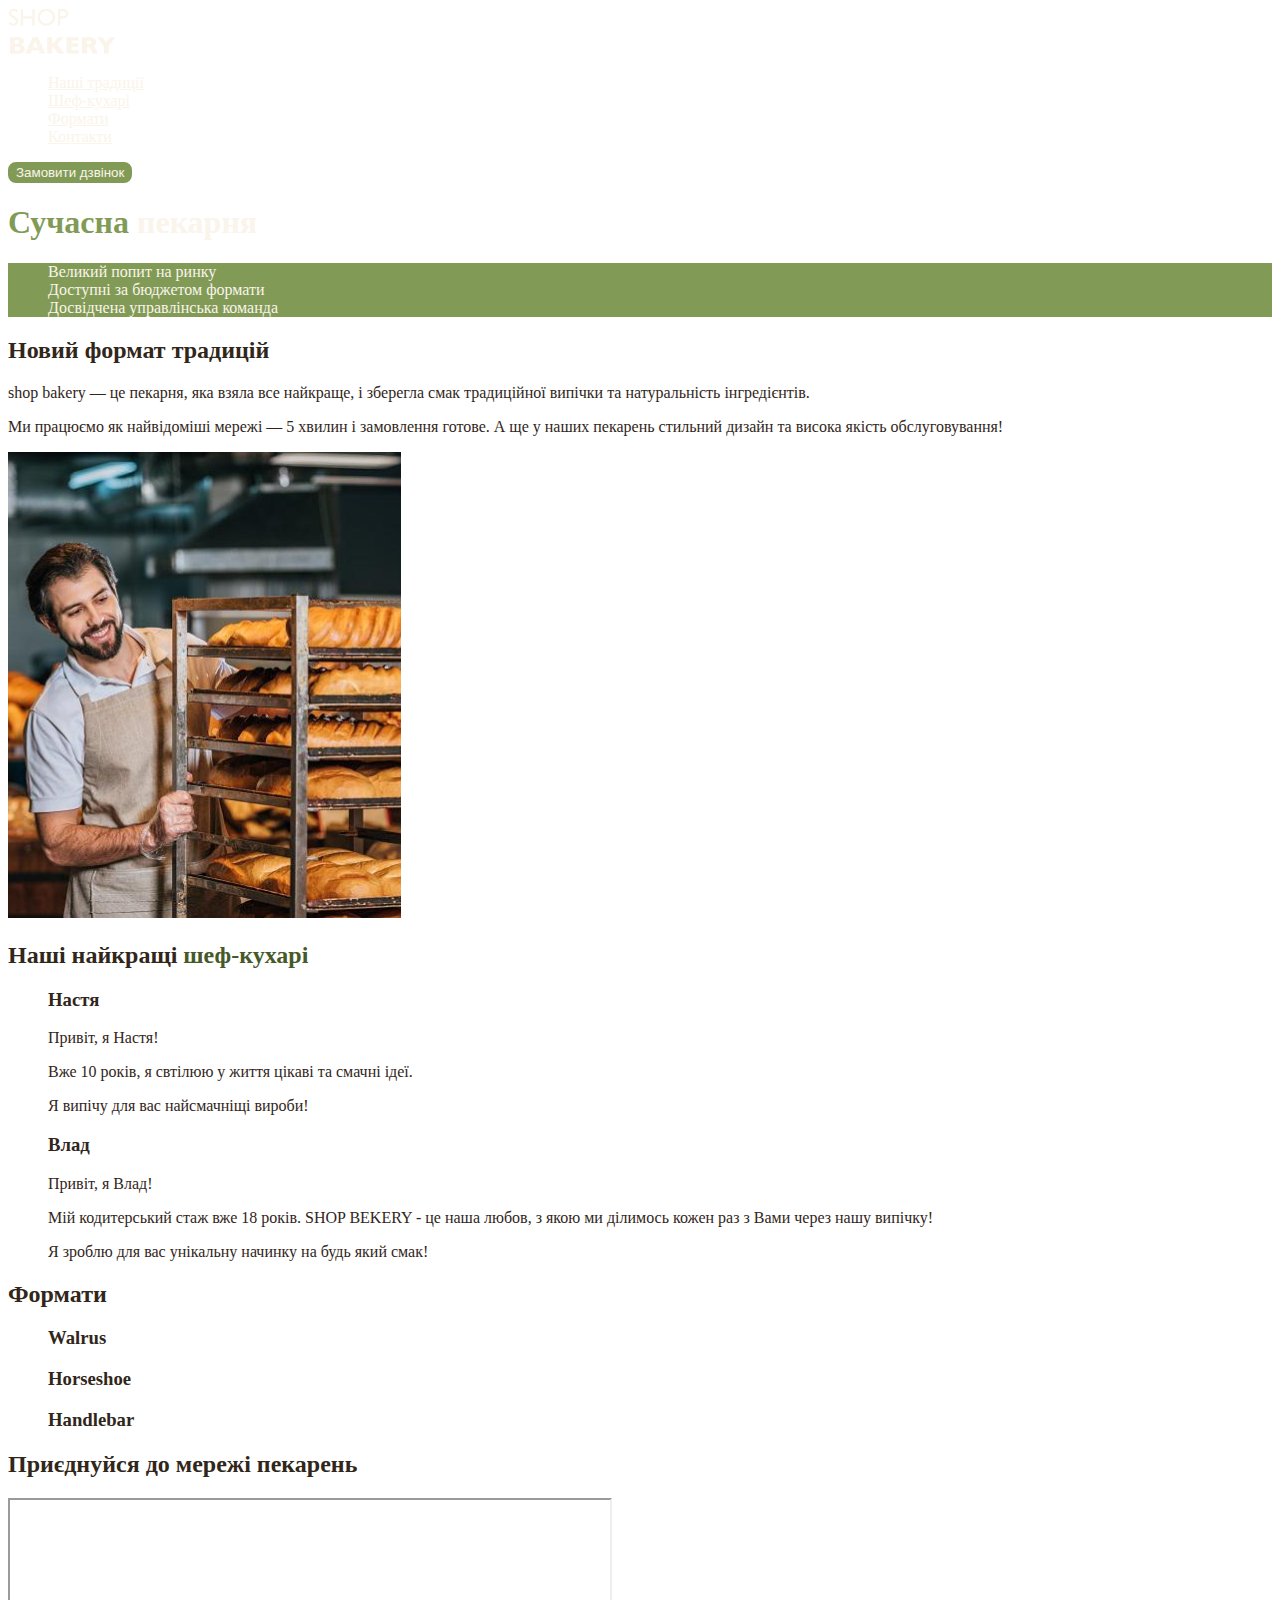
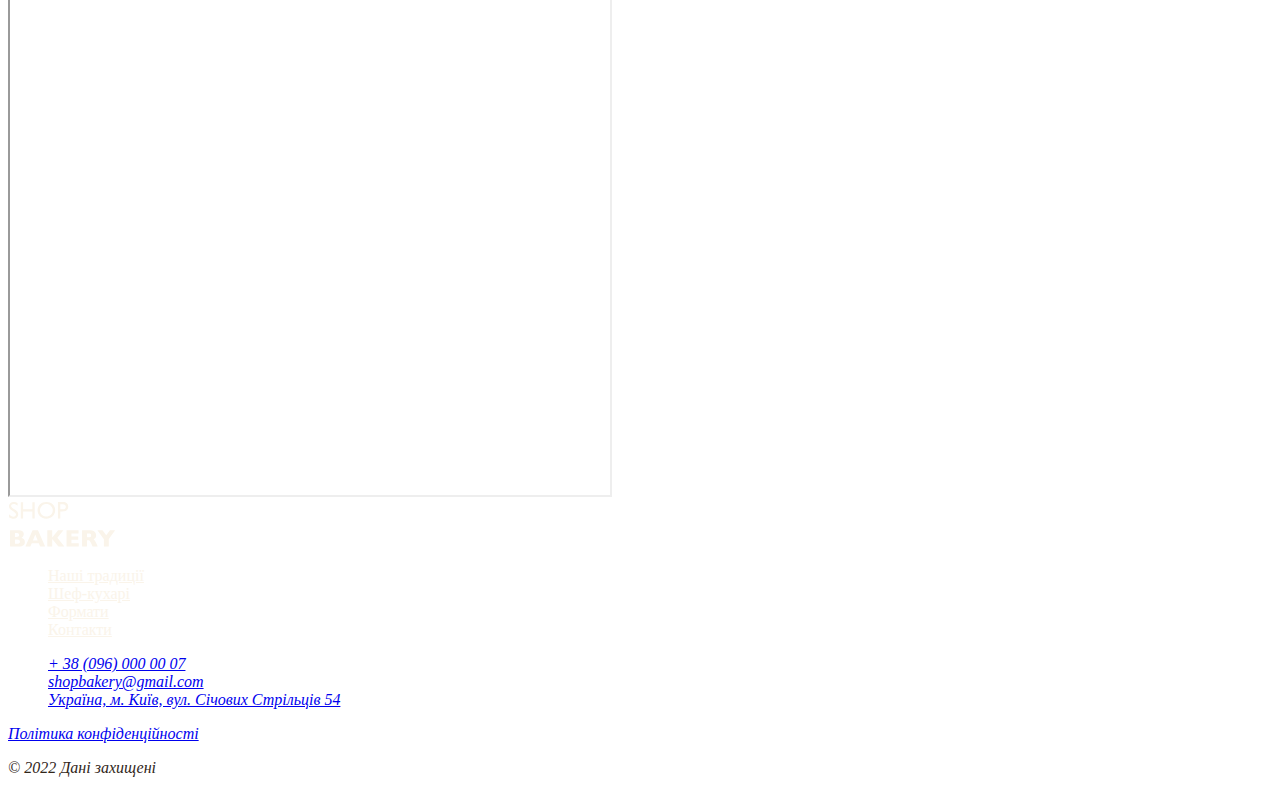
<file: index.html>
<!DOCTYPE html>
<html lang="uk">
  <head>
    <meta charset="UTF-8" />
    <meta http-equiv="X-UA-Compatible" content="IE-edge" />
    <meta name="viewport" content="width=device-width, initial-scale=1.0" />
    <title>Сучасна пекарня</title>
    <!--
   <style>
      h1 {
        background-color: blueviolet;
      }
    </style>
-->
    <link rel="stylesheet" href="./css/styles.css" />
  </head>
  <body>
    <header>
      <nav>
        <a href="/">
          <img src="./images/logo.svg" alt="Логотип Сучасна пекарня" />
          <!--
            <img
            src="https://picsum.photos/id/237/200/300"
            alt="Логотип Сучасна пекарня"
          />
            -->
        </a>
        <ul>
          <li><a class="link" href="#tradic">Наші традиції</a></li>
          <li><a class="link" href="#shef">Шеф-кухарі</a></li>
          <li><a class="link" href="#format">Формати</a></li>
          <li><a class="link" href="#cont">Контакти</a></li>
        </ul>
        <!--<button class="button" type="button" disabled>Замовити дзвінок</button>-->
        <button class="button" type="button">Замовити дзвінок</button>
      </nav>
    </header>

    <main>
      <section class="main-section">
        <!-- <h1 style="color: rgb(227, 194, 145)">Сучасна пекарня</h1>-->
        <h1 class="hero-title"><span class="accent">Сучасна</span> пекарня</h1>
      </section>
      <section id="tradic">
        <ul class="adv-list">
          <li>Великий попит на ринку</li>
          <li>Доступні за бюджетом формати</li>
          <li>Досвідчена управлінська команда</li>
        </ul>
        <h2 class="sec-title">Новий формат традицій</h2>
        <p>
          <span>shop bakery</span> — це пекарня, яка взяла все найкраще, і
          зберегла смак традиційної випічки та натуральність інгредієнтів.
        </p>
        <p>
          Ми працюємо як найвідоміші мережі —
          <span>5 хвилин і замовлення готове.</span> А ще у наших пекарень
          стильний дизайн та висока якість обслуговування!
        </p>
        <img
          src="./images/baker-man.jpg"
          alt="чоловік-пекар дивиться на хліб"
        />
      </section>
      <section id="shef">
        <h2 class="sec-title">
          Наші найкращі <span class="accent">шеф-кухарі</span>
        </h2>
        <ul>
          <li>
            <article>
              <h3>Настя</h3>
              <p>Привіт, я Настя!</p>
              <p>Вже 10 років, я свтілюю у життя цікаві та смачні ідеї.</p>
              <p>Я випічу для вас найсмачніщі вироби!</p>
            </article>
          </li>
          <li>
            <article>
              <h3>Влад</h3>
              <p>Привіт, я Влад!</p>
              <p>
                Мій кодитерський стаж вже 18 років. <span>SHOP BEKERY</span> -
                це наша любов, з якою ми ділимось кожен раз з Вами через нашу
                випічку!
              </p>
              <p>Я зроблю для вас унікальну начинку на будь який смак!</p>
            </article>
          </li>
        </ul>
      </section>
      <section id="format">
        <h2 class="sec-title">Формати</h2>
        <ul>
          <li>
            <article>
              <h3 lang="en">Walrus</h3>
            </article>
          </li>
          <li>
            <article>
              <h3 lang="en">Horseshoe</h3>
            </article>
          </li>
          <li>
            <article>
              <h3 lang="en">Handlebar</h3>
            </article>
          </li>
        </ul>
      </section>
      <section id="cont">
        <h2 class="sec-title">Приєднуйся до мережі пекарень</h2>
        <iframe
          src="https://www.google.com/maps/embed?pb=!1m18!1m12!1m3!1d2612623.9160333294!2d24.619242976437793!3d50.247289789976676!2m3!1f0!2f0!3f0!3m2!1i1024!2i768!4f13.1!3m3!1m2!1s0x40d4ce637bfe1717%3A0x5370c2254ad1b952!2z0LLRg9C70LjRhtGPINCh0ZbRh9C-0LLQuNGFINCh0YLRgNGW0LvRjNGG0ZbQsiwgNTQsINCa0LjRl9CyLCAwMjAwMA!5e0!3m2!1suk!2sua!4v1699599588037!5m2!1suk!2sua"
          width="600"
          height="595"
          allowfullscreen=""
          loading="lazy"
          referrerpolicy="no-referrer-when-downgrade"
        ></iframe>
      </section>
    </main>
    <footer>
      <nav>
        <a href="./index.html">
          <img src="./images/logo.svg" alt="Логотип Сучасна пекарня" />
        </a>
        <ul>
          <li><a class="link" href="#tradic">Наші традиції</a></li>
          <li><a class="link" href="#shef">Шеф-кухарі</a></li>
          <li><a class="link" href="#format">Формати</a></li>
          <li><a class="link" href="#cont">Контакти</a></li>
        </ul>
      </nav>
      <address>
        <ul>
          <li>
            <a href="tel:+380960000007">+ 38 (096) 000 00 07</a>
          </li>
          <li>
            <a href="mailto:shopbakery@gmail.com">shopbakery@gmail.com</a>
          </li>
          <li>
            <a href="https://maps.app.goo.gl/jxz8nroeP9KBY1YF8" target="_blank">
              Україна, м. Київ, вул. Січових Стрільців 54</a
            >
          </li>
          <li>
            <a href="#">
              <!--facebook icon-->
            </a>
          </li>
          <li>
            <a href="#">
              <!--instagram icon-->
            </a>
          </li>
        </ul>
        <a href="#" target="_blank">Політика конфіденційності</a>
        <p>&copy; 2022 Дані захищені</p>
      </address>
    </footer>
  </body>
</html>
</file>
<file: css/styles.css>
:root {
    /*--test-container: #819B57;*/
    --color-primery-dark: #31261A; 
    --color-primery-lingth: #FAF4EA;
    --color-brand-dark: #465929;
    --color-brand-lingth: #819B57;
}


/*base*/
body {
    color: var(--color-primery-dark);
}

ul {
    list-style-type: none;
}

/*button*/
.button {
    color: var(--color-primery-lingth);
    border-radius: 8px;
    border: 2px solid var(--color-brand-lingth);
    background-color: var(--color-brand-lingth);
    cursor: pointer;
}

.button:hover {
    color: var(--color-brand-dark);
    background-color: transparent;
}
/*
.button:focus {
    background-color: #57679b;
}

.button:active {
    background-color: brown;
}
*/

/*link*/
.link {
    color: var(--color-primery-lingth);
}

.link:hover {
    color: var(--color-brand-lingth);
}


/*hero-section*/
.hero-title {
    color: var(--color-primery-lingth);
}

.hero-title .accent {
    color: var(--color-brand-lingth);
}

/*advent-section*/
.adv-list {
    background-color: var(--color-brand-lingth);
    color: var(--color-primery-lingth);
}

.sec-title .accent {
    color: var(--color-brand-dark);   
}
</file>
